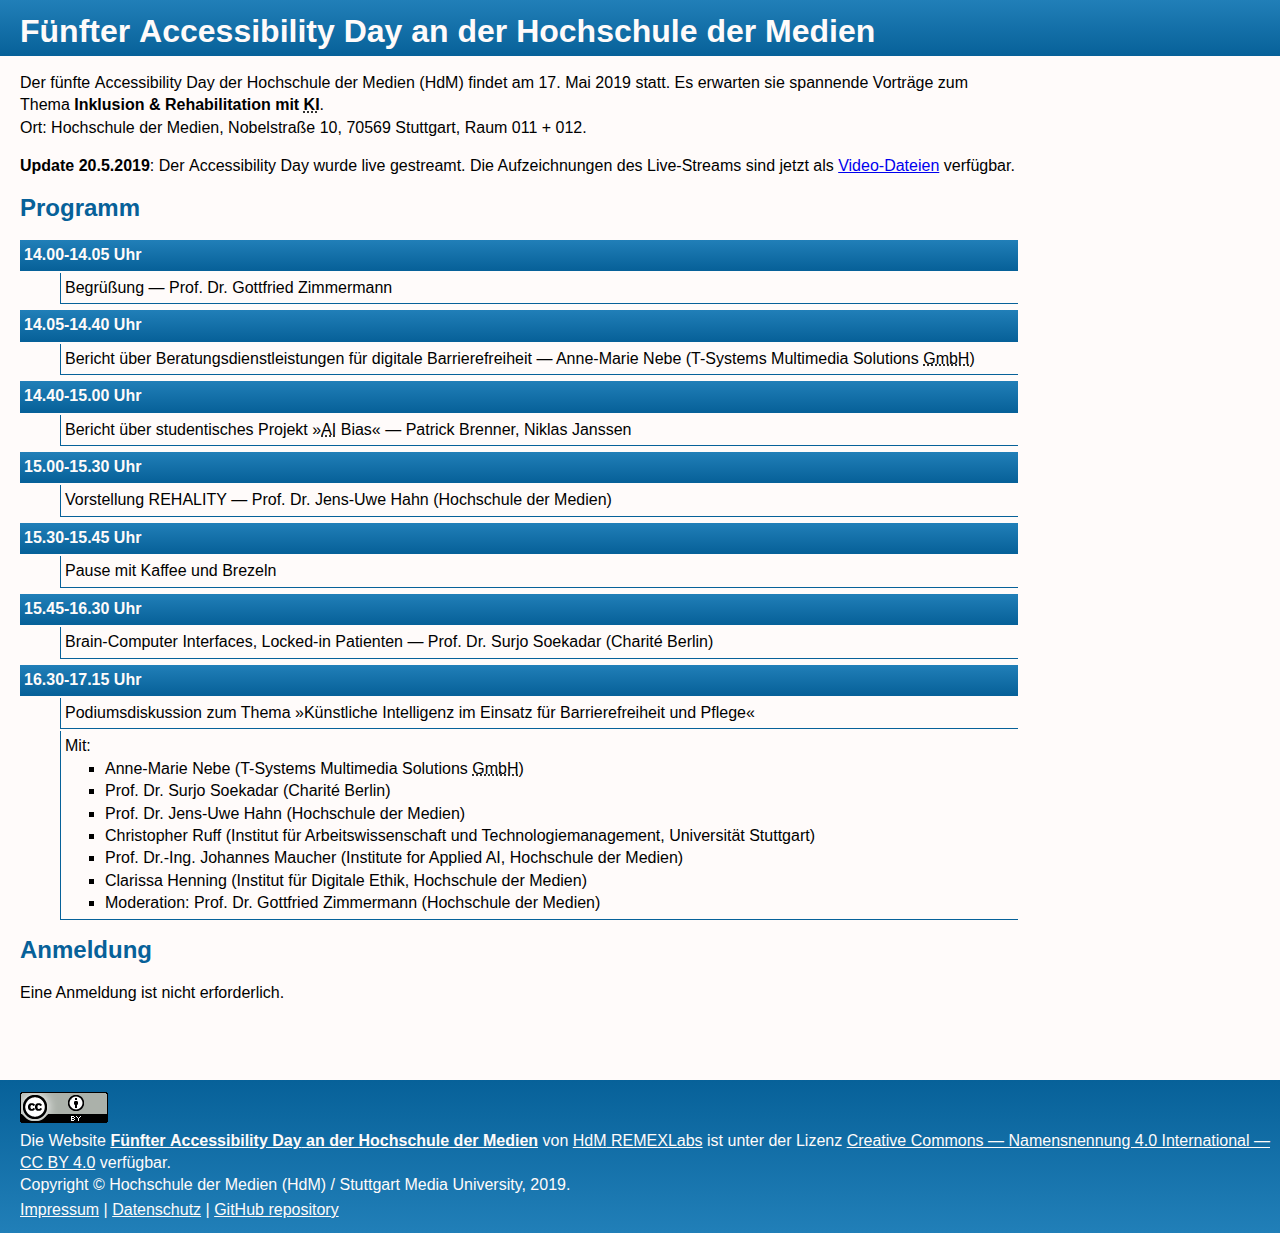
<file: index.html>
<!DOCTYPE html>
<html lang="en-GB" xml:lang="en-GB" xmlns="http://www.w3.org/1999/xhtml">
<head>
  <meta http-equiv="content-type" content="text/html; charset=UTF-8" />
  <title>Fünfter Accessibility Day an der Hochschule der Medien</title>
  <link rel="stylesheet" type="text/css" media="screen" href="./css/gtx_hdm12ax.css" title="Default style" id="rel-css-default" />
  <link rel="alternate stylesheet" type="text/css" media="screen" href="./css/black-on-white.css" title="Black on white (high contrast)" id="rel-css-black-on-white" />
  <link rel="alternate stylesheet" type="text/css" media="screen" href="./css/white-on-black.css" title="White on black (high contrast)" id="rel-css-white-on-black" />
  <link rel="alternate stylesheet" type="text/css" media="screen" href="./css/yellow-on-black.css" title="Yellow on black (high contrast)" id="rel-css-yellow-on-black" />
  <link rel="alternate stylesheet" type="text/css" media="screen" href="./css/lime-on-black.css" title="Lime on black (high contrast)" id="rel-css-lime-on-black" />
  <link rel="alternate stylesheet" type="text/css" media="screen" href="./css/brown-on-buff.css" title="Brown on buff (low contrast)" id="rel-css-brown-on-buff" />
  <link rel="alternate stylesheet" type="text/css" media="screen" href="./css/systemcolours.css" title="System colours" id="rel-css-system-colours" />
  <link rel="alternate stylesheet" type="text/css" media="screen" href="./css/nocolours.css" title="&lsquo;No colours&rsquo;" id="rel-css-no-colours" />
  <meta name="author" content="Christophe Strobbe" />
</head>

<body id="home">
  <header>
    <h1><span class="h1txt">Fünfter <span lang="en">Accessibility Day</span> an der Hochschule der Medien</span></h1>
    <!--<p class="skiplink"><a class="skiplink" href="#main">Skip to main content</a></p>-->
  </header>

  <main id="main">
    <p>Der fünfte <span lang="en">Accessibility Day</span> der Hochschule der Medien (<abbr>HdM</abbr>)
      findet am 17. Mai 2019 statt. Es erwarten sie spannende Vorträge zum Thema
      <strong>Inklusion &amp; Rehabilitation mit <abbr title="künstlicher Intelligenz">KI</abbr></strong>.<br />
      Ort: Hochschule der Medien, Nobelstraße 10, 70569 Stuttgart, Raum 011 + 012.<br />
      <!--Live-Stream: <a href="http://events.mi.hdm-stuttgart.de/2019-05-17-4-accessibility-day">http://events.mi.hdm-stuttgart.de/2019-05-17-4-accessibility-day</a>.-->
    </p>

    <p><strong>Update 20.5.2019</strong>:
      Der <span lang="en">Accessibility Day</span> wurde live gestreamt.
      Die Aufzeichnungen des Live-Streams sind jetzt als
      <a href="http://events.mi.hdm-stuttgart.de/2019-05-17-4-accessibility-day">Video-Dateien</a>
      verfügbar.
    </p>
    <!--
      3. Accessibility Day (12.5.2017): http://events.mi.hdm-stuttgart.de/archive#2017-05-12-3-accessibility-day
      2. Accessibility Day (19.6.2015): http://events.mi.hdm-stuttgart.de/archive#2015-06-19-acessibility-day 
      1. Accessibility Day (5.12.2014): http://events.mi.hdm-stuttgart.de/archive#2014-12-05-accessibility-day 
    -->

    <h2>Programm</h2>
    <dl class="program">
      <dt class="program-time">14.00-14.05 Uhr</dt>
        <dd class="program-title">Begrüßung&nbsp;&mdash; <abbr>Prof.</abbr> <abbr>Dr.</abbr> Gottfried Zimmermann</dd>
        <!-- <dd class="program-desription"></dd> -->
      <dt class="program-time">14.05-14.40 Uhr</dt>
        <dd class="program-title">Bericht über Beratungsdienstleistungen für digitale Barrierefreiheit&nbsp;&mdash; Anne-Marie Nebe (T-Systems Multimedia Solutions <abbr title="Gesellschaft mit beschränkter Haftung">GmbH</abbr>)</dd>
      <dt class="program-time">14.40-15.00 Uhr</dt>
        <dd class="program-title">Bericht über studentisches Projekt &raquo;<span lang="en"><abbr title="artificial intelligence">AI</abbr> Bias</span>&laquo;&nbsp;&mdash; Patrick Brenner, Niklas Janssen</dd>
        <!-- <dd class="program-desription"></dd> -->
      <dt class="program-time">15.00-15.30 Uhr</dt>
        <dd class="program-title">Vorstellung REHALITY&nbsp;&mdash; <abbr>Prof.</abbr> <abbr>Dr.</abbr> Jens-Uwe Hahn (Hochschule der Medien)</dd>
        <!-- <dd class="program-desription"></dd> -->
      <dt class="program-time program-break">15.30-15.45 Uhr</dt>
        <dd class="program-title program-break"><!-- <span class="emoji" style="font-size: 3rem;">&#9749;</span> --> Pause mit Kaffee und Brezeln</dd>
        <!-- <dd class="program-desription"></dd> -->
      <dt class="program-time">15.45-16.30 Uhr</dt>
        <dd class="program-title">Brain-Computer Interfaces, Locked-in Patienten&nbsp;&mdash; <abbr>Prof.</abbr> <abbr>Dr.</abbr> Surjo Soekadar (Charité Berlin)</dd>
        <!-- https://www.charite.de/en/service/press_reports/artikel/detail/erste_professur_fuer_klinische_neurotechnologie/ -->
        <!-- <dd class="program-desription"></dd> -->
      <dt class="program-time">16.30-17.15 Uhr</dt>
        <dd class="program-title">Podiumsdiskussion zum Thema &raquo;Künstliche Intelligenz im Einsatz für Barrierefreiheit und Pflege&laquo;</dd>
        <dd class="program-desription">Mit:
          <ul>
            <li>Anne-Marie Nebe (T-Systems Multimedia Solutions <abbr title="Gesellschaft mit beschränkter Haftung">GmbH</abbr>)</li>
            <li><abbr>Prof.</abbr> <abbr>Dr.</abbr> Surjo Soekadar (Charité Berlin)</li>
            <li><abbr>Prof.</abbr> <abbr>Dr.</abbr> Jens-Uwe Hahn (Hochschule der Medien)</li>
            <li><!-- <abbr>B. Sc.</abbr> -->Christopher Ruff (Institut für Arbeitswissenschaft und Technologiemanagement, Universität Stuttgart)</li><!-- https://www.swm.iao.fraunhofer.de/de/Kontakt/ruff.html -->
            <li><abbr>Prof.</abbr> <abbr>Dr.-Ing.</abbr> Johannes Maucher (<span lang="en">Institute for Applied <abbr>AI</abbr></span>, Hochschule der Medien)</li><!-- http://maucher.pages.mi.hdm-stuttgart.de/ai/ -->
            <li>Clarissa Henning (Institut für Digitale Ethik, Hochschule der Medien)</li><!-- https://www.digitale-ethik.de/institut/wiss-team/ -->
            <li>Moderation: <abbr>Prof.</abbr> <abbr>Dr.</abbr> Gottfried Zimmermann (Hochschule der Medien)</li>
          </ul>
        </dd>
      <!-- <dt class="program-time"></dt>
        <dd class="program-title"></dd>
        <dd class="program-desription"></dd> -->
    </dl>

    <h2>Anmeldung</h2>
    <p>Eine Anmeldung ist nicht erforderlich.</p>

  </main>

  <footer>
    <p id="licence">
    <a rel="license" href="https://creativecommons.org/licenses/by/4.0/legalcode.de"><img alt="Creative Commons License" style="border-width:0" src="./img/cc_by_4.0_88x31.png" /></a><br />
    Die Website <a href="https://gpii.eu/accessibilityday/"><strong>Fünfter <span lang="en">Accessibility Day</span> an der Hochschule der Medien</strong></a> von <a href="https://github.com/REMEXLabs"><abbr>HdM</abbr> REMEXLabs</a> ist unter der Lizenz
    <a rel="license" href="https://creativecommons.org/licenses/by/4.0/legalcode.de">Creative Commons — Namensnennung 4.0 International — <abbr>CC</abbr> BY 4.0</a>
    verfügbar.
    <br />Copyright © <span lang="de">Hochschule der Medien</span> (<abbr>HdM</abbr>) / Stuttgart Media University, 2019.
    </p>
    <!--<p>Diese Website benutzt keine Cookies.</p>-->
    <p><a href="publisherinfo.de.html">Impressum</a> | <a href="https://gpii.eu/legal/de/datenschutz.html">Datenschutz</a> | <a href="https://github.com/REMEXLabs/AccessibilityDay2019">GitHub repository</a></p>
  </footer>
</body>
</html>
</file>
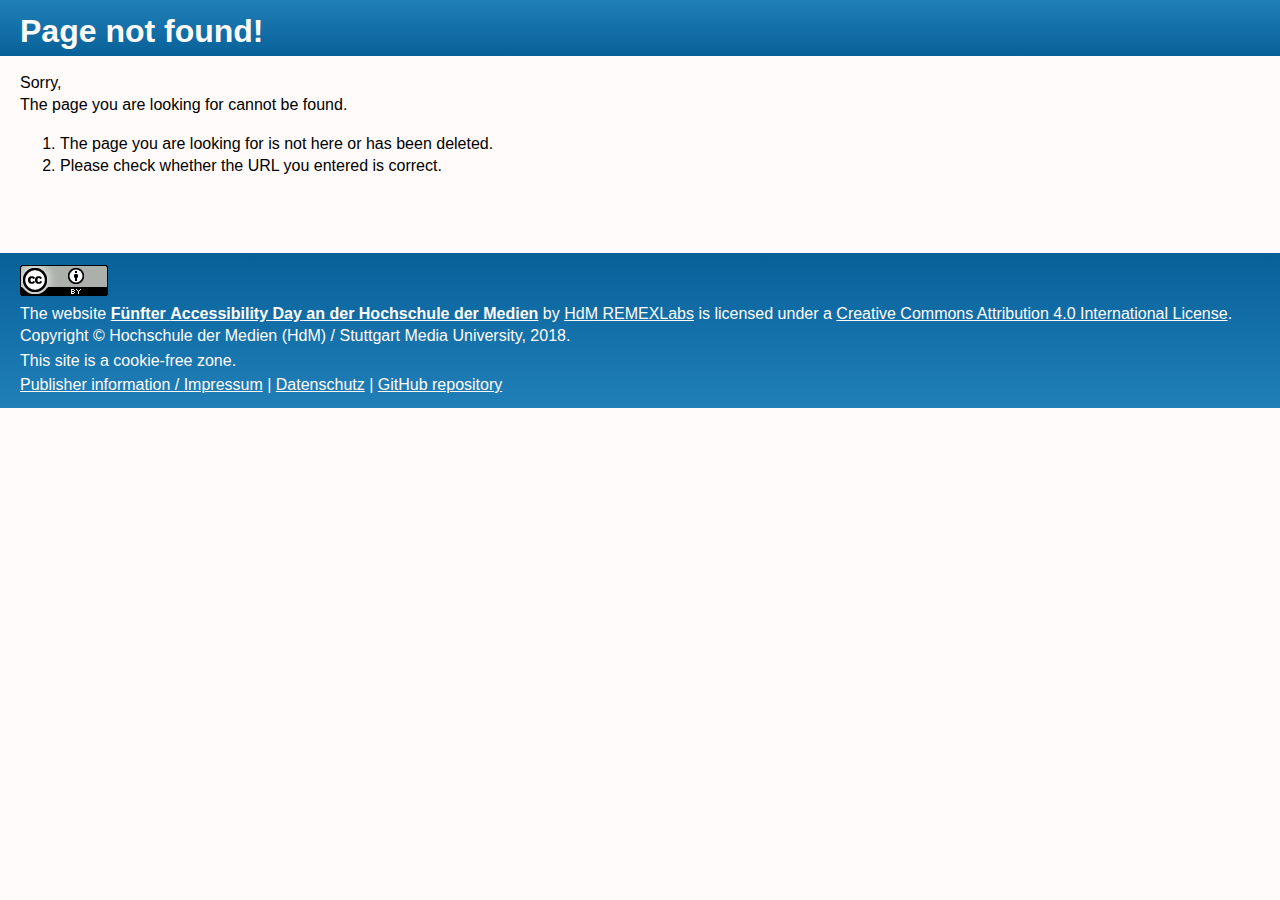
<file: 404.en.html>
<!DOCTYPE html>
<html lang="en-GB" xml:lang="en-GB" xmlns="http://www.w3.org/1999/xhtml">
<head>
  <meta charset="utf-8" />
  <title>Page not found! | Fünfter Accessibility Day an der Hochschule der Medien</title>
  <link rel="stylesheet" type="text/css" media="screen" href="./css/gtx_hdm12ax.css" title="Default style" id="rel-css-default" />
  <link rel="alternate stylesheet" type="text/css" media="screen" href="./css/black-on-white.css" title="Black on white (high contrast)" id="rel-css-black-on-white" />
  <link rel="alternate stylesheet" type="text/css" media="screen" href="./css/white-on-black.css" title="White on black (high contrast)" id="rel-css-white-on-black" />
  <link rel="alternate stylesheet" type="text/css" media="screen" href="./css/yellow-on-black.css" title="Yellow on black (high contrast)" id="rel-css-yellow-on-black" />
  <link rel="alternate stylesheet" type="text/css" media="screen" href="./css/lime-on-black.css" title="Lime on black (high contrast)" id="rel-css-lime-on-black" />
  <link rel="alternate stylesheet" type="text/css" media="screen" href="./css/brown-on-buff.css" title="Brown on buff (low contrast)" id="rel-css-brown-on-buff" />
  <link rel="alternate stylesheet" type="text/css" media="screen" href="./css/systemcolours.css" title="System colours" id="rel-css-system-colours" />
  <link rel="alternate stylesheet" type="text/css" media="screen" href="./css/nocolours.css" title="&lsquo;No colours&rsquo;" id="rel-css-no-colours" />
  <meta name="robots" content="noindex, nofollow" />
  <meta name="googlebot" content="noindex, nofollow" />
  <meta name="author" content="Christophe Strobbe" />
</head>
<body id="error404">
  <header>
    <h1><span class="h1txt">Page not found!</span></h1>
    <!--<p class="skiplink"><a class="skiplink" href="#main">Skip to main content</a></p>-->
  </header>

  <main id="main">
    <div id="error-message">
      <p>Sorry,
        <br />The page you are looking for cannot be found.
      </p>
      <ol>
        <li>The page you are looking for is not here or has been deleted.</li>
        <li>Please check whether the <abbr>URL</abbr> you entered is correct.</li>
      </ol>
    </div>
  </main>

  <footer>
    <p id="licence">
    <a rel="license" href="https://creativecommons.org/licenses/by/4.0/"><img alt="Creative Commons License" style="border-width:0" src="./img/cc_by_4.0_88x31.png" /></a><br />
    The website <a href="https://gpii.eu/accessibilityday/"><strong lang="de">Fünfter <span lang="en">Accessibility Day</span> an der Hochschule der Medien</strong></a> by <a href="https://github.com/REMEXLabs"><abbr>HdM</abbr> REMEXLabs</a> is licensed under a
    <a rel="license" href="https://creativecommons.org/licenses/by/4.0/">Creative Commons Attribution 4.0 International License</a>.
    <br />Copyright © <span lang="de">Hochschule der Medien</span> (<abbr>HdM</abbr>) / Stuttgart Media University, 2018.
    </p>
    <p>This site is a cookie-free zone.</p>
    <p><a href="publisherinfo.en.html">Publisher information / <span lang="de">Impressum</span></a> | <a href="https://gpii.eu/legal/de/datenschutz.html" hreflang="de" lang="de">Datenschutz</a> | <a href="https://github.com/REMEXLabs/AccessibilityDay2019">GitHub repository</a></p>
  </footer>
</body>
</html>
</file>
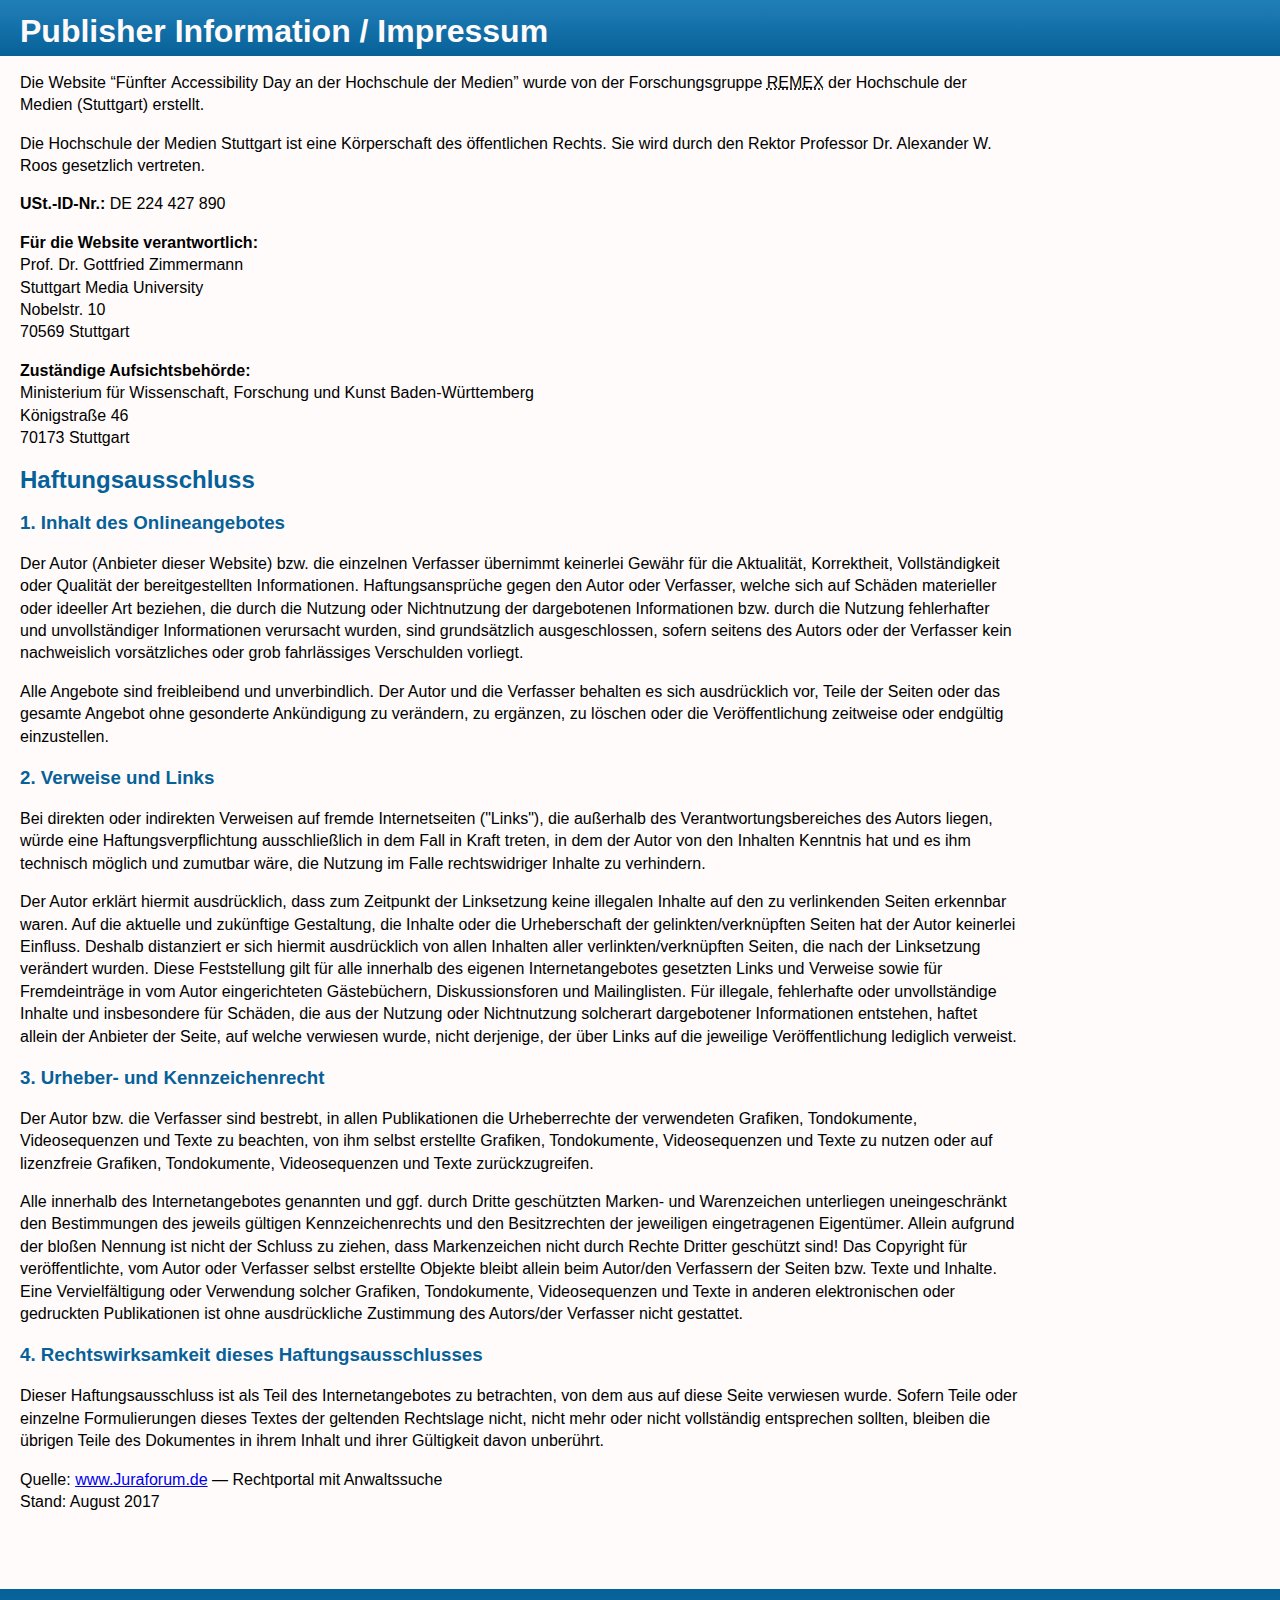
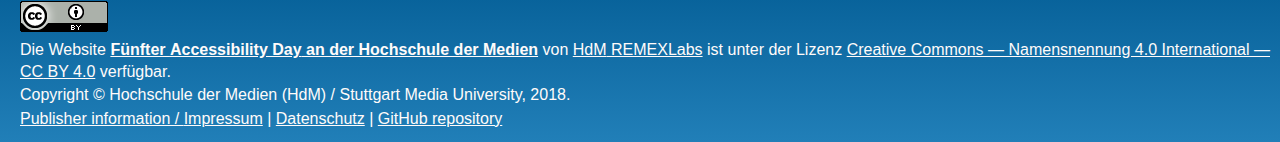
<file: publisherinfo.de.html>
<!DOCTYPE html>
<html lang="de" xml:lang="de" xmlns="http://www.w3.org/1999/xhtml">
<head>
  <meta http-equiv="content-type" content="text/html; charset=UTF-8" />
  <title>Impressum | Fünfter Accessibility Day an der Hochschule der Medien</title>
  <link rel="stylesheet" type="text/css" media="screen" href="./css/gtx_hdm12ax.css" title="Default style" id="rel-css-default" />
  <link rel="alternate stylesheet" type="text/css" media="screen" href="./css/black-on-white.css" title="Black on white (high contrast)" id="rel-css-black-on-white" />
  <link rel="alternate stylesheet" type="text/css" media="screen" href="./css/white-on-black.css" title="White on black (high contrast)" id="rel-css-white-on-black" />
  <link rel="alternate stylesheet" type="text/css" media="screen" href="./css/yellow-on-black.css" title="Yellow on black (high contrast)" id="rel-css-yellow-on-black" />
  <link rel="alternate stylesheet" type="text/css" media="screen" href="./css/lime-on-black.css" title="Lime on black (high contrast)" id="rel-css-lime-on-black" />
  <link rel="alternate stylesheet" type="text/css" media="screen" href="./css/brown-on-buff.css" title="Brown on buff (low contrast)" id="rel-css-brown-on-buff" />
  <link rel="alternate stylesheet" type="text/css" media="screen" href="./css/systemcolours.css" title="System colours" id="rel-css-system-colours" />
  <link rel="alternate stylesheet" type="text/css" media="screen" href="./css/nocolours.css" title="&lsquo;No colours&rsquo;" id="rel-css-no-colours" />
  <meta name="author" content="Christophe Strobbe" />
</head>

<body>
  <header>
    <h1><span class="h1txt">Publisher Information / <span lang="de">Impressum</span></span></h1>
    <!--<p class="skiplink"><a class="skiplink" href="#main">Skip to main content</a></p>-->
  </header>

  <main id="main">
    <p>Die Website “Fünfter <span lang="en">Accessibility Day</span> an der Hochschule der Medien” wurde von der Forschungsgruppe <abbr title="Reponsive Media Experience">REMEX</abbr>
      der Hochschule der Medien (Stuttgart) erstellt.
    </p>
    <p>Die Hochschule der Medien Stuttgart ist eine Körperschaft des öffentlichen Rechts. Sie wird durch den Rektor Professor Dr. Alexander W. Roos gesetzlich vertreten.</p>
    <p><strong>USt.-ID-Nr.:</strong> DE 224 427 890</p>

    <p><strong>Für die Website verantwortlich:</strong><br />
      Prof. Dr. Gottfried Zimmermann<br />
      Stuttgart Media University<br />
      Nobelstr. 10<br />
      70569 Stuttgart
    </p>

    <p><strong>Zuständige Aufsichtsbehörde:</strong><br />
      Ministerium für Wissenschaft, Forschung und Kunst Baden-Württemberg<br />
      Königstraße 46<br />
      70173 Stuttgart<br />
    </p>

   <h2>Haftungsausschluss</h2>
      <h3>1. Inhalt des Onlineangebotes</h3>
      <p>Der Autor (Anbieter dieser Website) bzw. die einzelnen Verfasser übernimmt keinerlei Gewähr für die Aktualität, Korrektheit, Vollständigkeit oder Qualität der bereitgestellten Informationen. Haftungsansprüche gegen den Autor oder Verfasser, welche sich auf Schäden materieller oder ideeller Art beziehen, die durch die Nutzung oder Nichtnutzung der dargebotenen Informationen bzw. durch die Nutzung fehlerhafter und unvollständiger Informationen verursacht wurden, sind grundsätzlich ausgeschlossen, sofern seitens des Autors oder der Verfasser kein nachweislich vorsätzliches oder grob fahrlässiges Verschulden vorliegt.</p>
      <p>Alle Angebote sind freibleibend und unverbindlich. Der Autor und die Verfasser behalten es sich ausdrücklich vor, Teile der Seiten oder das gesamte Angebot ohne gesonderte Ankündigung zu verändern, zu ergänzen, zu löschen oder die Veröffentlichung zeitweise oder endgültig einzustellen.</p>

      <h3>2. Verweise und Links</h3>
      <p>Bei direkten oder indirekten Verweisen auf fremde Internetseiten ("Links"), die außerhalb des Verantwortungsbereiches des Autors liegen, würde eine Haftungsverpflichtung ausschließlich in dem Fall in Kraft treten, in dem der Autor von den Inhalten Kenntnis hat und es ihm technisch möglich und zumutbar wäre, die Nutzung im Falle rechtswidriger Inhalte zu verhindern.</p>
      <p>Der Autor erklärt hiermit ausdrücklich, dass zum Zeitpunkt der Linksetzung keine illegalen Inhalte auf den zu verlinkenden Seiten erkennbar waren. Auf die aktuelle und zukünftige Gestaltung, die Inhalte oder die Urheberschaft der gelinkten/verknüpften Seiten hat der Autor keinerlei Einfluss. Deshalb distanziert er sich hiermit ausdrücklich von allen Inhalten aller verlinkten/verknüpften Seiten, die nach der Linksetzung verändert wurden. Diese Feststellung gilt für alle innerhalb des eigenen Internetangebotes gesetzten Links und Verweise sowie für Fremdeinträge in vom Autor eingerichteten Gästebüchern, Diskussionsforen und Mailinglisten. Für illegale, fehlerhafte oder unvollständige Inhalte und insbesondere für Schäden, die aus der Nutzung oder Nichtnutzung solcherart dargebotener Informationen entstehen, haftet allein der Anbieter der Seite, auf welche verwiesen wurde, nicht derjenige, der über Links auf die jeweilige Veröffentlichung lediglich verweist.</p>

      <h3>3. Urheber- und Kennzeichenrecht</h3>
      <p>Der Autor bzw. die Verfasser sind bestrebt, in allen Publikationen die Urheberrechte der verwendeten Grafiken, Tondokumente, Videosequenzen und Texte zu beachten, von ihm selbst erstellte Grafiken, Tondokumente, Videosequenzen und Texte zu nutzen oder auf lizenzfreie Grafiken, Tondokumente, Videosequenzen und Texte zurückzugreifen.</p>
      <p>Alle innerhalb des Internetangebotes genannten und ggf. durch Dritte geschützten Marken- und Warenzeichen unterliegen uneingeschränkt den Bestimmungen des jeweils gültigen Kennzeichenrechts und den Besitzrechten der jeweiligen eingetragenen Eigentümer. Allein aufgrund der bloßen Nennung ist nicht der Schluss zu ziehen, dass Markenzeichen nicht durch Rechte Dritter geschützt sind! Das Copyright für veröffentlichte, vom Autor oder Verfasser selbst erstellte Objekte bleibt allein beim Autor/den Verfassern der Seiten bzw. Texte und Inhalte. Eine Vervielfältigung oder Verwendung solcher Grafiken, Tondokumente, Videosequenzen und Texte in anderen elektronischen oder gedruckten Publikationen ist ohne ausdrückliche Zustimmung des Autors/der Verfasser nicht gestattet.</p>

      <h3>4. Rechtswirksamkeit dieses Haftungsausschlusses</h3>
      <p>Dieser Haftungsausschluss ist als Teil des Internetangebotes zu betrachten, von dem aus auf diese Seite verwiesen wurde. Sofern Teile oder einzelne Formulierungen dieses Textes der geltenden Rechtslage nicht, nicht mehr oder nicht vollständig entsprechen sollten, bleiben die übrigen Teile des Dokumentes in ihrem Inhalt und ihrer Gültigkeit davon unberührt.</p>

      <p>Quelle: <a href="https://www.juraforum.de">www.Juraforum.de</a> &mdash; Rechtportal mit Anwaltssuche</a><br />
      Stand: August 2017</p>
  </main>

  <footer>
    <p id="licence">
    <a rel="license" href="https://creativecommons.org/licenses/by/4.0/"><img alt="Creative Commons License" style="border-width:0" src="./img/cc_by_4.0_88x31.png" /></a><br />
    Die Website <a href="https://gpii.eu/accessibilityday/"><strong>Fünfter <span lang="en">Accessibility Day</span> an der Hochschule der Medien</strong></a> von <a href="https://github.com/REMEXLabs"><abbr>HdM</abbr> REMEXLabs</a> ist unter der Lizenz
    <a rel="license" href="https://creativecommons.org/licenses/by/4.0/legalcode.de">Creative Commons — Namensnennung 4.0 International — <abbr>CC</abbr> BY 4.0</a>
    verfügbar.
    <br />Copyright © <span lang="de">Hochschule der Medien</span> (<abbr>HdM</abbr>) / Stuttgart Media University, 2018.
    </p>
    <!--<p>Diese Website benutzt keine Cookies.</p>-->
    <p><a aria-current="page" href="publisherinfo.de.html">Publisher information / <span lang="de">Impressum</span></a> | <a href="https://gpii.eu/legal/de/datenschutz.html">Datenschutz</a> | <a href="https://github.com/REMEXLabs/AccessibilityDay2019">GitHub repository</a></p>
  </footer>
</body>
</html>
</file>
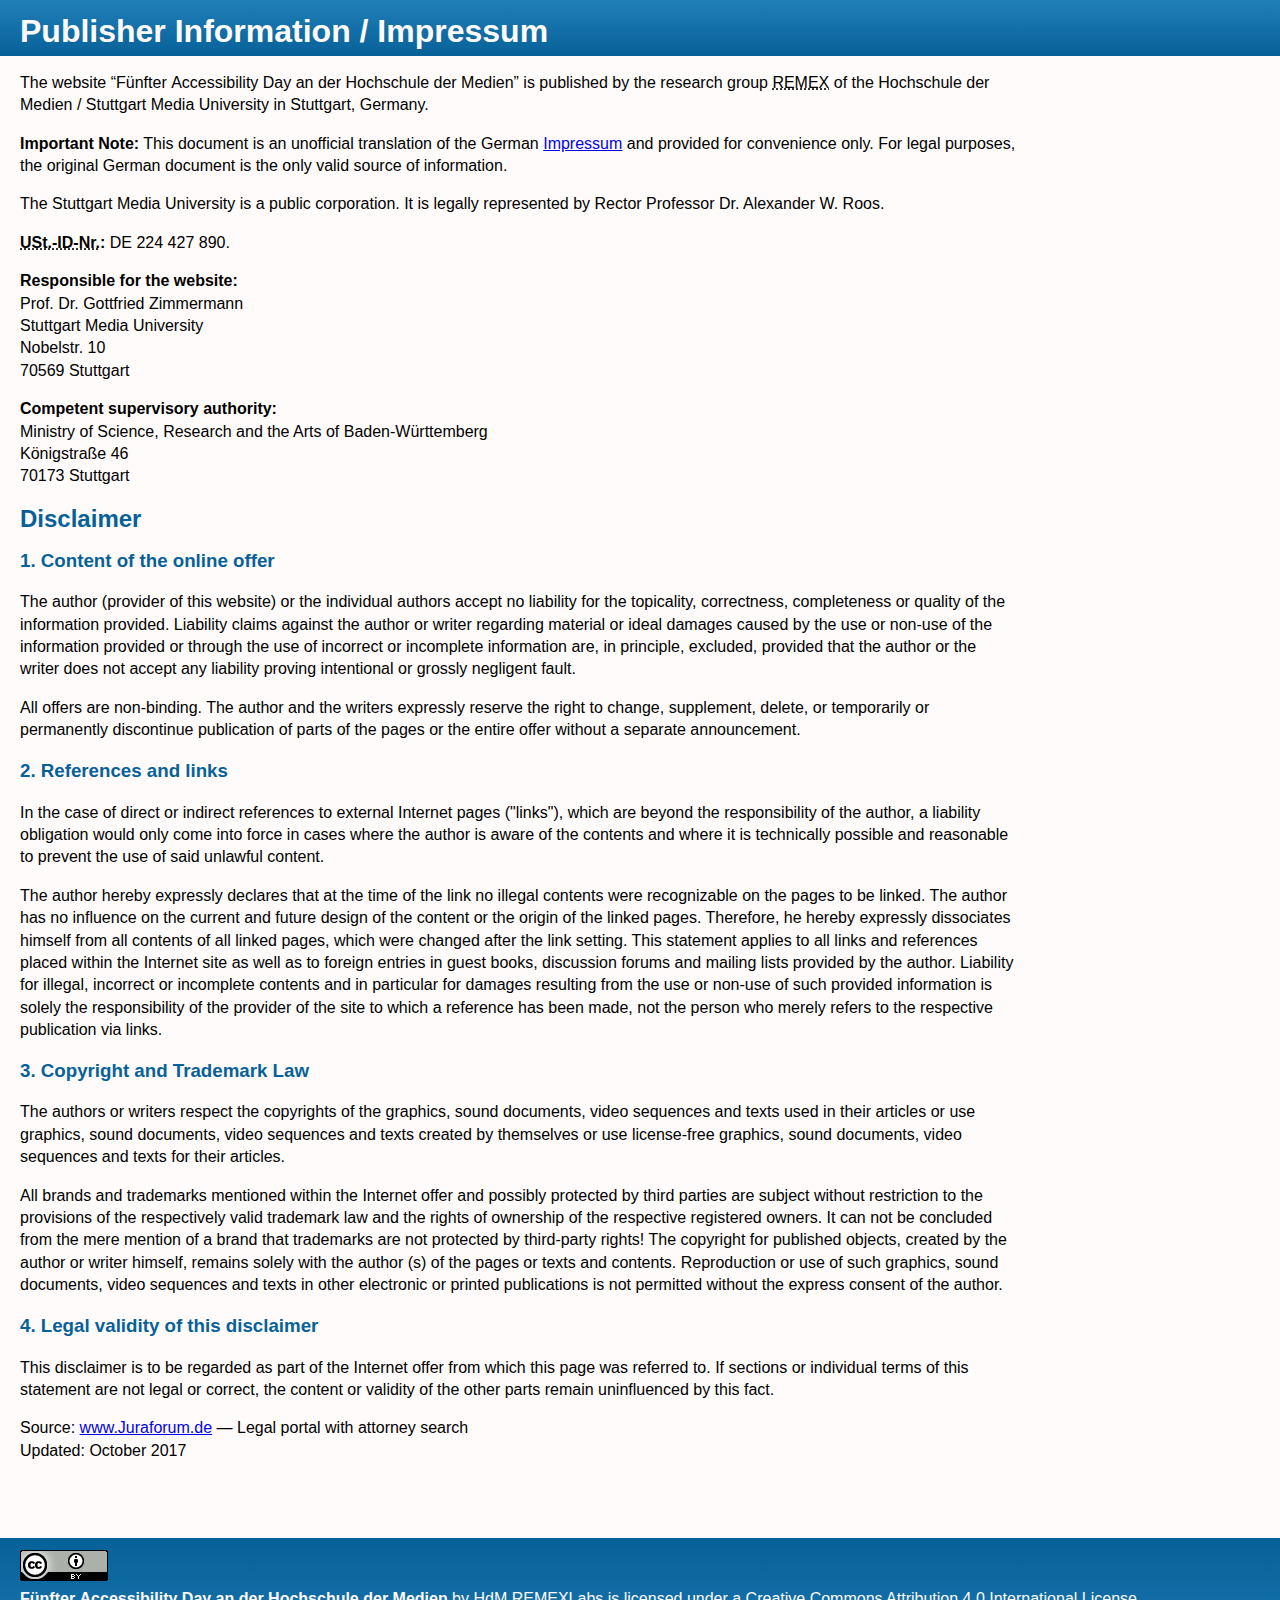
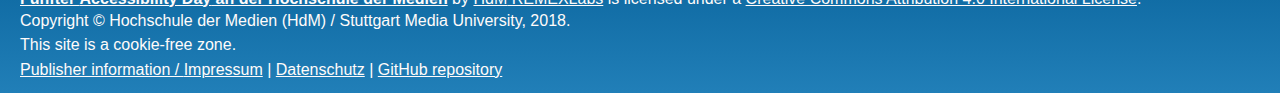
<file: publisherinfo.en.html>
<!DOCTYPE html>
<html lang="en-GB" xml:lang="en-GB" xmlns="http://www.w3.org/1999/xhtml">
<head>
  <meta http-equiv="content-type" content="text/html; charset=UTF-8" />
  <title>Publisher Information / Impressum | Fünfter Accessibility Day an der Hochschule der Medien</title>
  <link rel="stylesheet" type="text/css" media="screen" href="./css/gtx_hdm12ax.css" title="Default style" id="rel-css-default" />
  <link rel="alternate stylesheet" type="text/css" media="screen" href="./css/black-on-white.css" title="Black on white (high contrast)" id="rel-css-black-on-white" />
  <link rel="alternate stylesheet" type="text/css" media="screen" href="./css/white-on-black.css" title="White on black (high contrast)" id="rel-css-white-on-black" />
  <link rel="alternate stylesheet" type="text/css" media="screen" href="./css/yellow-on-black.css" title="Yellow on black (high contrast)" id="rel-css-yellow-on-black" />
  <link rel="alternate stylesheet" type="text/css" media="screen" href="./css/lime-on-black.css" title="Lime on black (high contrast)" id="rel-css-lime-on-black" />
  <link rel="alternate stylesheet" type="text/css" media="screen" href="./css/brown-on-buff.css" title="Brown on buff (low contrast)" id="rel-css-brown-on-buff" />
  <link rel="alternate stylesheet" type="text/css" media="screen" href="./css/systemcolours.css" title="System colours" id="rel-css-system-colours" />
  <link rel="alternate stylesheet" type="text/css" media="screen" href="./css/nocolours.css" title="&lsquo;No colours&rsquo;" id="rel-css-no-colours" />
  <meta name="author" content="Christophe Strobbe" />
</head>

<body>
  <header>
    <h1><span class="h1txt">Publisher Information / <span lang="de">Impressum</span></span></h1>
    <!--<p class="skiplink"><a class="skiplink" href="#main">Skip to main content</a></p>-->
  </header>

  <main id="main">
    <p>The website “<span lang="de">Fünfter <span lang="en">Accessibility Day</span> an der Hochschule der Medien</span>” is published by the research group <abbr title="Reponsive Media Experience">REMEX</abbr>
      of the <span lang="de">Hochschule der Medien</span> / Stuttgart Media University in Stuttgart, Germany.
    </p>
   <div id="translation-alert" class="alert alert-info" role="alert">
      <p><strong>Important Note:</strong> This document is an unofficial translation of the German 
        <a href="impressum.de.html" class="alert-link" hreflang="de" lang="de">Impressum</a>
        and provided for convenience only. For legal purposes, the original German document is the only valid source of information.</p>
    </div>
    <p>The Stuttgart Media University is a public corporation. It is legally represented by Rector Professor Dr. Alexander W. Roos.</p>
    <p><strong><abbr lang="de" title="Umsatzsteuer-Identifikationsnummer">USt.-ID-Nr.</abbr>:</strong> DE 224 427 890.</p>
    <p><strong>Responsible for the website:</strong><br />
    Prof. Dr. Gottfried Zimmermann<br />
    Stuttgart Media University<br />
    Nobelstr. 10<br />
    70569 Stuttgart
    </p>
    <p><strong>Competent supervisory authority:</strong><br />
    Ministry of Science, Research and the Arts of Baden-Württemberg<br />
    Königstraße 46<br />
    70173 Stuttgart
    </p>

    <h2>Disclaimer</h2>
    <h3>1. Content of the online offer</h3>
    <p>The author (provider of this website) or the individual authors accept no liability for the topicality, correctness, completeness or quality of the information provided.
      Liability claims against the author or writer regarding material or ideal damages caused by the use or non-use of the information provided or through the use of incorrect or incomplete information are,
      in principle, excluded, provided that the author or the writer does not accept any liability proving intentional or grossly negligent fault.
    </p>
    <p>All offers are non-binding.
      The author and the writers expressly reserve the right to change, supplement, delete, or temporarily or permanently discontinue
      publication of parts of the pages or the entire offer without a separate announcement.
    </p>

    <h3>2. References and links</h3>
    <p>In the case of direct or indirect references to external Internet pages ("links"), which are beyond the responsibility of the author, a liability obligation would only come into force in cases where the author is aware of the contents and where it is technically possible and reasonable to prevent the use of said unlawful content.
    </p>
    <p>The author hereby expressly declares that at the time of the link no illegal contents were recognizable on the pages to be linked.
      The author has no influence on the current and future design of the content or the origin of the linked pages.
      Therefore, he hereby expressly dissociates himself from all contents of all linked pages, which were changed after the link setting.
      This statement applies to all links and references placed within the Internet site as well as to foreign entries in guest books, discussion forums and mailing lists provided by the author.
      Liability for illegal, incorrect or incomplete contents and in particular for damages resulting from the use or non-use of such provided information
      is solely the responsibility of the provider of the site to which a reference has been made, not the person who merely refers to the respective publication via links.
    </p>

    <h3>3. Copyright and Trademark Law</h3>
    <p>The authors or writers respect the copyrights of the graphics, sound documents, video sequences and texts
      used in their articles or use graphics, sound documents, video sequences and texts created by themselves or
      use license-free graphics, sound documents, video sequences and texts for their articles.
    </p>
    <p>All brands and trademarks mentioned within the Internet offer and possibly protected by third parties are subject without restriction
      to the provisions of the respectively valid trademark law and the rights of ownership of the respective registered owners.
      It can not be concluded from the mere mention of a brand that trademarks are not protected by third-party rights!
      The copyright for published objects, created by the author or writer himself, remains solely with the author (s) of the pages or texts and contents. Reproduction or use of such graphics, sound documents, video sequences and texts in other electronic or printed publications is not permitted without the express consent of the author.
    </p>

    <h3>4. Legal validity of this disclaimer</h3>
    <p>This disclaimer is to be regarded as part of the Internet offer from which this page was referred to.
      If sections or individual terms of this statement are not legal or correct, the content or validity of the other parts remain uninfluenced by this fact.
    </p>
    <p>Source: <a href="https://www.juraforum.de">www.Juraforum.de</a> &mdash; Legal portal with attorney search<br />
    Updated: October 2017</p>
  </main>

  <footer>
    <p id="licence">
    <a rel="license" href="https://creativecommons.org/licenses/by/4.0/"><img alt="Creative Commons License" style="border-width:0" src="./img/cc_by_4.0_88x31.png" /></a><br />
    <a href="https://gpii.eu/accessibilityday/"><strong lang="de">Fünfter <span lang="en">Accessibility Day</span> an der Hochschule der Medien</strong></a> by <a href="https://github.com/REMEXLabs"><abbr>HdM</abbr> REMEXLabs</a> is licensed under a
    <a rel="license" href="https://creativecommons.org/licenses/by/4.0/">Creative Commons Attribution 4.0 International License</a>.
    <br />Copyright © <span lang="de">Hochschule der Medien</span> (<abbr>HdM</abbr>) / Stuttgart Media University, 2018.
    </p>
    <p>This site is a cookie-free zone.</p>
    <p><a aria-current="page" href="publisherinfo.en.html">Publisher information / <span lang="de">Impressum</span></a> | <a href="https://gpii.eu/legal/de/datenschutz.html" hreflang="de" lang="de">Datenschutz</a> | <a href="https://github.com/REMEXLabs/AccessibilityDay2019">GitHub repository</a></p>
  </footer>
</body>
</html>
</file>
<file: css/gtx_hdm12ax.css>
/* 
This CSS file is made available under a Creative Commons Attribution 4.0 International License. 
Copyright Hochschule der Medien (HdM) / Stuttgart Media University, 2017-2019.
*/
/* Colour theme tool: Adobe Color CC: https://color.adobe.com/
  Triad theme with five colours (https://color.adobe.com/create/color-wheel/?base=2&rule=Triad&selected=3&name=My%20Color%20Theme&mode=rgb&rgbvalues=0.7,0.10811751783437556,0,0.9613731875699806,1,0.8803921568627451,1,0.9834206587628677,0.9803921568627451,0,0.2682574641150495,0.8,0.63,0.6534725281100668,0.7&swatchOrder=0,1,2,3,4): 
  off-white 1: #F5FFE0; off-white 2: #FFFBFA;
  grey: #A1A7B2;
  blue: #076199; dark red: #B20000
*/

html, body, header, h1 { margin: 0; padding: 0; }
body {
  font-family: 'Libre Baskerville', 'Trebuchet MS', Verdana, Helvetica, sans-serif;
  background-color: #FFFBFA; /*#FFFAFA = Snow; #FFF5EE = SeaShell; see https://en.wikipedia.org/wiki/Shades_of_white */
  margin-top: 0; padding-top: 0;
  font-size: 1em; line-height: 1.4em;
}
header {
  padding-left: 10px;
  color: #FFFBFA;
  background-color: #076199;
  background-image: linear-gradient(0deg, #076199, #217FB8);
}
h1 {
  background-color: transparent;
  color: #FFFBFA;
  padding-top: 15px;
  padding-bottom: 15px;
}

nav {
  background-color: transparent;
  margin-top: 10px;
  padding: 5px 10px 10px 10px;
  /*border-top: 10px solid #FFFBFA;
  border-bottom: 10px solid #FFFBFA;*/
  border-top: 2px solid #076199;
  border-bottom: 2px solid #076199;
  border-radius: 6px;
}
nav h2 {
  background-color: transparent;
  color: #076199;
  margin-top: 0px;
  margin-bottom: 0px;
  padding: 0;
}
nav ul {
  margin-top: 10px;
}
nav ul, nav ul li {
  margin-left: 0px;
  padding-left: 0px;
  margin-bottom: 4px;
}
nav ul li {
  list-style-type: none;
}
nav ul li a {
  font-size: 1em;
  display: block;
  background-color: #FFFBFA;
  color: #076199;
  text-decoration: none;
  border: 2px solid transparent;
  padding-left: 10px;
}
nav ul li a:hover, nav ul li a:focus, nav ul li a:active  {
  border: 2px solid #B20000;
  border-radius: .6em;
}
nav ul li.active a, nav ul li.active a:link, nav ul li.active a:hover, nav ul li.active a:focus, nav ul li.active a:active {
  font-weight: bold;
  text-decoration: none;
  background-color: #B20000;
  color: #FFFAFA;
  border-radius: .6em;
  cursor: default;
}
a:hover, a:focus, a:active {
  text-decoration: none;
}

footer {
  clear: left;
  color: #FFFBFA;
  background-color: #076199;
  background-image: linear-gradient(0deg, #217FB8, #076199);
  /* Gradients can be generated with http://www.css3factory.com/linear-gradients/
    See also https://css-tricks.com/css3-gradients/
  */
}

footer a:link, footer a:visited {
  color: #FFFBFA;
}

footer a:hover, footer a:focus, footer a:active {
  color: #FFFBFA;
  text-decoration: none;
}

h2, h3, h4, h5, h6 {
  color: #076199;
  background-color: transparent;
}

main ul li {
  list-style-type: square;
}

dl.program dt, dl.program dd { border-bottom: 1px solid #076199; 
  padding: 4px;
  margin-bottom: 2px;
}
dl.program dt { margin-top: 6px;
  font-weight: bold;
  color: #FFFBFA;
  background-color: #076199;
  background-image: linear-gradient(0deg, #076199, #217FB8);
}
dl.program dd { border-left: 1px solid #076199; 
}

kbd {
  border: 1px solid #A1A7B2;
  padding: 1px 2px;
  border-radius: 4px;
}

p.skiplink { margin: -5px 0 0 0; padding: 0 0 2px 0; }

table {
  border-collapse: collapse;
  margin-top: 10px;
  margin-bottom: 10px;
}
th, td {
  border: 1px solid #666;
  padding: 4px 6px;
}
td ul {
  margin: 0px auto 0px auto;
  padding-left: 12px;
}
table caption {
  margin-top: 10px;
  margin-bottom: 10px;
}
tbody th {
  text-align: left;
}

form {
  border: 1px solid #076199;
  border-radius: 6pt;
  padding: 10px;
}
form fieldset {
  padding-bottom: 4px;
}
fieldset, legend {
  border: 1px solid #A1A7B2;
  border-radius: 6pt;
}
legend {
  margin-left: 10px;
  padding: 1px 4px 1px 4px;
}
form fieldset, form .fieldset {
  margin-left: 0;
  padding-left: 0;
}
form fieldset p, form .fieldset p {
  margin-left: 10px;
}
form p {
  margin-top: 5pt;
  margin-bottom: 5pt;
}
form p label {
  vertical-align: top;
  text-align: right;
}
label.forinput, label.forselect, label.fortextarea {
  display: inline-block;/*without this, width has no effect*/
  width: 9em;/*110pt*/
}
/*input, select, textarea { border-width: .1px; border-radius: 4px; }*/
input, select, textarea {
  padding: 4px;
}
input:focus, select:focus, textarea:focus, button:focus, button:hover {
  border: 2px solid #076199;
  background-color: #F5FFE0;
  color: inherit;
}
/* W3C CSS Validator flags :valid and :invalid as invalid; they are part of CSS Selectors Level 4: https://drafts.csswg.org/selectors-4/#validity-pseudos (draft)*/
input:valid {
  color: #4b6400; /*contrast ratio #4b6400 on #F5FFE0: 6.49:1 */
}
input:invalid {
  color: #B20000; /*contrast ratio #B20000 on #F5FFE0: 7.0:1 */
}
/*input:invalid:after { content: "Invalid e-mail address"; color: #B20000; background-color: transparent; border: 1px dotted #B20000; display: block; }*//*has no effect*/
/*input:valid: ~ .input-validation::before { content: '\002714'; color: #4b6400;}*/
button {
  font-size: .9em;
}
button:focus, button:hover {
  border-radius: 4px;
}

code {
  font-size: 1em;
}
code.gpii-eu-term {
  background-color: transparent;
  color: #B20000;
}

iframe[src^='https://www.youtu'], iframe[src^='https://player.vimeo.com'] {
  border: 1px solid transparent; /* to replace the frameborder attribute; 'none' did not have the intended effect */
}

.imagefiller { margin-top: 50px; margin-bottom: 10px; text-align: center; }

/* "Media Queries: How to target desktop, tablet and mobile?": https://stackoverflow.com/questions/6370690/media-queries-how-to-target-desktop-tablet-and-mobile 
 & query https://duckduckgo.com/?q=tablet+screen+size+width+pixels&ia=web */
@media (min-width:320px) {
  main, nav {
    float: none;
  }
  header, main {
    padding-left: 5px;
  }
  h1 { line-height: 1.8rem;
    padding-top: 5px;
    padding-bottom: 5px;
  }
  nav h2 {
    display: block;
  }
  footer {
    padding: 1px 0px 1px 5px;
    margin-top: 10px;
    border: none;
  }
  footer p { margin-top: 2px; margin-bottom: 2px; padding: 0;}
  a.skiplink, a.skiplink:hover, a.skiplink:focus, a.skiplink:active {
    background:transparent;
    color: white;
  }
} /* @media (min-width:320px) */

@media (max-width:768px) {
  .imagefiller { display: none; }
  td ul li { list-style-type: none;
  }
  td ul {
    padding-left: 0px;
  }
} /* @media (max-width:768px) */


@media (min-width:801px) {
  main {
    width: 78%;
    float: left;
    clear: right;
    padding-left: 10px;
    padding-bottom: 20px;
    background-color: transparent;
  }
  header { padding-top: 12px;
    padding-bottom: 5px;
  }
  nav {
    min-width: 15em;
    max-width: 20em;
    float: left; 
    clear: left;
  }
  nav h2 {
    display: none;
  }
  footer {
    padding: 10px 5px 10px 10px;
    /*margin-top: 40px;*//*does not have expected effect, hence border-top*/
    border-top: 40px solid #FFFBFA;
  }

  a.skiplink {
    background: transparent;
    color: transparent;
  }
  a.skiplink:focus {
    background:transparent;
    color: white;
  }

  header, nav, main, footer {
    padding-left: 20px;
  }

} /* end @media (min-width:801px) */
</file>
<file: css/black-on-white.css>
/* 
This CSS file is made available under a Creative Commons Attribution 4.0 International License. 
Copyright Hochschule der Medien (HdM) / Stuttgart Media University, 2017-2019.
*/
/* high contrast: black on white */
@import url("gtx_hdm12ax_layout.css");

body {
  color: black;
  background-color: white;
}

a:link, a:visited, a:hover, a:focus, a:active {
  color: black;
  background-color: transparent;
}
nav ul li a:link, nav ul li a:visited, nav ul li a:hover, nav ul li a:focus, nav ul li a:active {
  color: black;
  background-color: transparent;
}
a.skiplink {
  background: white;
  color: white;
}
a.skiplink:hover, a.skiplink:focus, a.skiplink:active {
  background: transparent;
  color: black;
}
footer {
  border-top-color: white;
}
footer p#licence {
  border-top: 2px solid black;
  padding-top: 5px;
}
</file>
<file: css/white-on-black.css>
/* 
This CSS file is made available under a Creative Commons Attribution 4.0 International License. 
Copyright Hochschule der Medien (HdM) / Stuttgart Media University, 2017-2019.
*/
/* high contrast: white on black */
@import url("gtx_hdm12ax_layout.css");

body {
  color: white;
  background-color: black;
}

a:link, a:visited, a:hover, a:focus, a:active {
  color: white;
  background-color: transparent;
}
nav ul li a:link, nav ul li a:visited, nav ul li a:hover, nav ul li a:focus, nav ul li a:active {
  color: white;
  background-color: transparent;
}
a.skiplink {
  background: black;
  color: black;
}
a.skiplink:hover, a.skiplink:focus, a.skiplink:active {
  background: transparent;
  color: white;
}
footer {
  border-top-color: black;
}
footer p#licence {
  border-top: 2px solid white;
  padding-top: 5px;
}
</file>
<file: css/yellow-on-black.css>
/* 
This CSS file is made available under a Creative Commons Attribution 4.0 International License. 
Copyright Hochschule der Medien (HdM) / Stuttgart Media University, 2017-2019.
*/
/* high contrast: yellow on black */
@import url("gtx_hdm12ax_layout.css");

body {
  color: yellow;
  background-color: black;
}

a:link, a:visited, a:hover, a:focus, a:active {
  color: yellow;
  background-color: transparent;
}
nav ul li a:link, nav ul li a:visited, nav ul li a:hover, nav ul li a:focus, nav ul li a:active {
  color: yellow;
  background-color: transparent;
}
a.skiplink {
  background: transparent;
  color: transparent;
}
a.skiplink:hover, a.skiplink:focus, a.skiplink:active {
  background: transparent;
  color: yellow;
}
footer {
  border-top-color: transparent;
}
footer p#licence {
  border-top: 2px solid yellow;
  padding-top: 5px;
}
</file>
<file: css/lime-on-black.css>
/* 
This CSS file is made available under a Creative Commons Attribution 4.0 International License. 
Copyright Hochschule der Medien (HdM) / Stuttgart Media University, 2017-2019.
*/
/* high contrast: lime on black */
@import url("gtx_hdm12ax_layout.css");

body {
  color: lime;
  background-color: black;
}
a:link, a:visited, a:hover, a:focus, a:active {
  color: lime;
  background-color: transparent;
}
nav ul li a:link, nav ul li a:visited, nav ul li a:hover, nav ul li a:focus, nav ul li a:active {
  color: lime;
  background-color: transparent;
}
a.skiplink {
  background: transparent;
  color: transparent;
}
a.skiplink:hover, a.skiplink:focus, a.skiplink:active {
  background: transparent;
  color: lime;
}
footer {
  border-top-color: transparent;
}
footer p#licence {
  border-top: 2px solid lime;
  padding-top: 5px;
}
</file>
<file: css/brown-on-buff.css>
/* 
This CSS file is made available under a Creative Commons Attribution 4.0 International License. 
Copyright Hochschule der Medien (HdM) / Stuttgart Media University, 2017-2019.
*/
/* low contrast: brown on buff */
/* See http://gpii.eu/moocap/?page_id=58. However, brown #804000 on sepia #704214 is unreadable, hence brown on buff #F0DC82; contrast = 5.76:1 */ 
@import url("gtx_hdm12ax_layout.css");

body {
  color: #804000;
  background-color: #F0DC82;
}

a:link, a:visited, a:hover, a:focus, a:active {
  color: #804000;
  background-color: transparent;
}
nav ul li a:link, nav ul li a:visited, nav ul li a:hover, nav ul li a:focus, nav ul li a:active {
  color: #804000;
  background-color: transparent;
}
a.skiplink {
  background: #F0DC82;
  color: #F0DC82;
}
a.skiplink:hover, a.skiplink:focus, a.skiplink:active {
  background: transparent;
  color: #804000;
}
footer {
  border-top-color: #F0DC82;
}
footer p#licence {
  border-top: 2px solid #804000;
  padding-top: 5px;
}
</file>
<file: css/systemcolours.css>
/* 
This CSS file is made available under a Creative Commons Attribution 4.0 International License. 
Copyright Hochschule der Medien (HdM) / Stuttgart Media University, 2017-2019.
*/
@import url("gtx_hdm12ax_layout.css");

body {
  font-family: sans-serif;
  background-color: Window; color: WindowText;
}
header {
  background-color: transparent;
  color: inherit;
  border: 1px solid ActiveBorder;
}

nav {
  background-color: ScrollBar;
  color: MenuText;
}
nav h2 {
  background-color: transparent;
  color: MenuText;
}
/*nav > ul {
  color: inherit;
  background-color: transparent;
}*/
nav ul, nav ul li {
  /* see gtx_hdm12ax_layout.css */
}
nav ul li {
  /* see gtx_hdm12ax_layout.css */
  color: inherit;
  background-color: transparent; 
}

nav li.active a {
  background-color: InactiveBorder;
  color: CaptionText;
}
nav ul li.active a:hover, nav ul li.active a:focus, nav ul li a:active {
  /*border-color: ActiveBorder;*/
  border-color: InactiveBorder;
  background-color: InactiveBorder;
  color: CaptionText;
}

nav a:link,
nav a:visited, 
nav a:hover, nav a:focus,
nav a:active {
  text-decoration: none;
}

nav a:link,
nav a:visited {
  border-color: Menu;
  background-color: Menu;
  color: MenuText;
}

nav a:hover, nav a:focus,
nav a:active {
  border-color: Scrollbar;
  /*border-color: ActiveCaption;*/
  border-radius: .6em;
}

a:link, a:visited {
  background-color: ButtonFace;
  color: ButtonText;
}

a:hover, a:focus, a:active {
  background-color: Highlight;
  color: ButtonText;
  text-decoration: none;
}

footer {
  clear: left;
  border-color: ThreeDDarkShadow;
  border-style: solid;
  color: WindowText;
  background-color: ThreeDFace;
}

footer a:link, footer a:visited {
  background-color: Menu;
  color: MenuText;
}

footer a:hover, footer a:focus, footer a:active {
  background-color: Highlight;
  color: ButtonText;
}


main ul li {
  list-style-type: square;
}

kbd, samp {
  font: menu;
}

kbd {
  background-color: ButtonFace;
  color: ButtonText;
  border-width: 2px;
  border-style: solid;
  border-color: ThreeDLightShadow ButtonShadow ButtonShadow ThreeDLightShadow; 
  padding: .5px 2px;
}

samp {
  background-color: Menu;
  color: MenuText;
  font-size: .9em;
  padding: 1px 2px;
}

table {
  border-collapse: collapse;
  margin-top: 10px;
  margin-bottom: 10px;
}
th, td {
  border: 1px solid ActiveBorder;
  padding: 4px 8px;
}
table caption {
  margin-top: 10px;
  margin-bottom: 10px;
}
tbody th {
  text-align: left;
}


@media (min-width:320px) {
  main, nav {
    float: none;
  }
  header, main {
    padding-left: 5px;
  }
  nav h2 {
    display: block;
  }
  footer {
    padding: 1px 0px 1px 5px;
    margin-top: 10px;
    border: none;
  }
  footer p { margin-top: 2px; margin-bottom: 2px; padding: 0;}
  a.skiplink, a.skiplink:hover, a.skiplink:focus, a.skiplink:active {
    background:transparent;
    color: MenuText;
  }
} /* @media (min-width:320px) */


@media (min-width:801px) {
  main {
    width: 78%;
    float: left;
    clear: right;
    padding-left: 10px;
    background-color: transparent;
  }
  header { padding-top: 12px; }
  nav {
    min-width: 15em;
    max-width: 20em;
    float: left; 
    clear: left;
  }
  nav h2 {
    display: none;
  }
  footer {
    padding: 4px 5px 4px 10px;
    margin-top: 40px;
  }

  a.skiplink {
    background: transparent;
    color: transparent;
  }
  a.skiplink:focus {
    background:transparent;
    color: MenuText;
  }
} /* end @media (min-width:801px) */

/* derived from https://github.com/cstrobbe/languagelearning/blob/gh-pages/css/systemcolours.css and relicensed by the author */
</file>
<file: css/nocolours.css>
/* 
This CSS file is made available under a Creative Commons Attribution 4.0 International License. 
Copyright Hochschule der Medien (HdM) / Stuttgart Media University, 2017-2019.
*/
@import url("gtx_hdm12ax_layout.css");
/*This stylesheet "enables" the browser's built-in colours.*/
body {
  font-family: 'Libre Baskerville', 'Trebuchet MS', Verdana, Helvetica, sans-serif;
}
footer {
  border-top-color: transparent;
}
</file>
